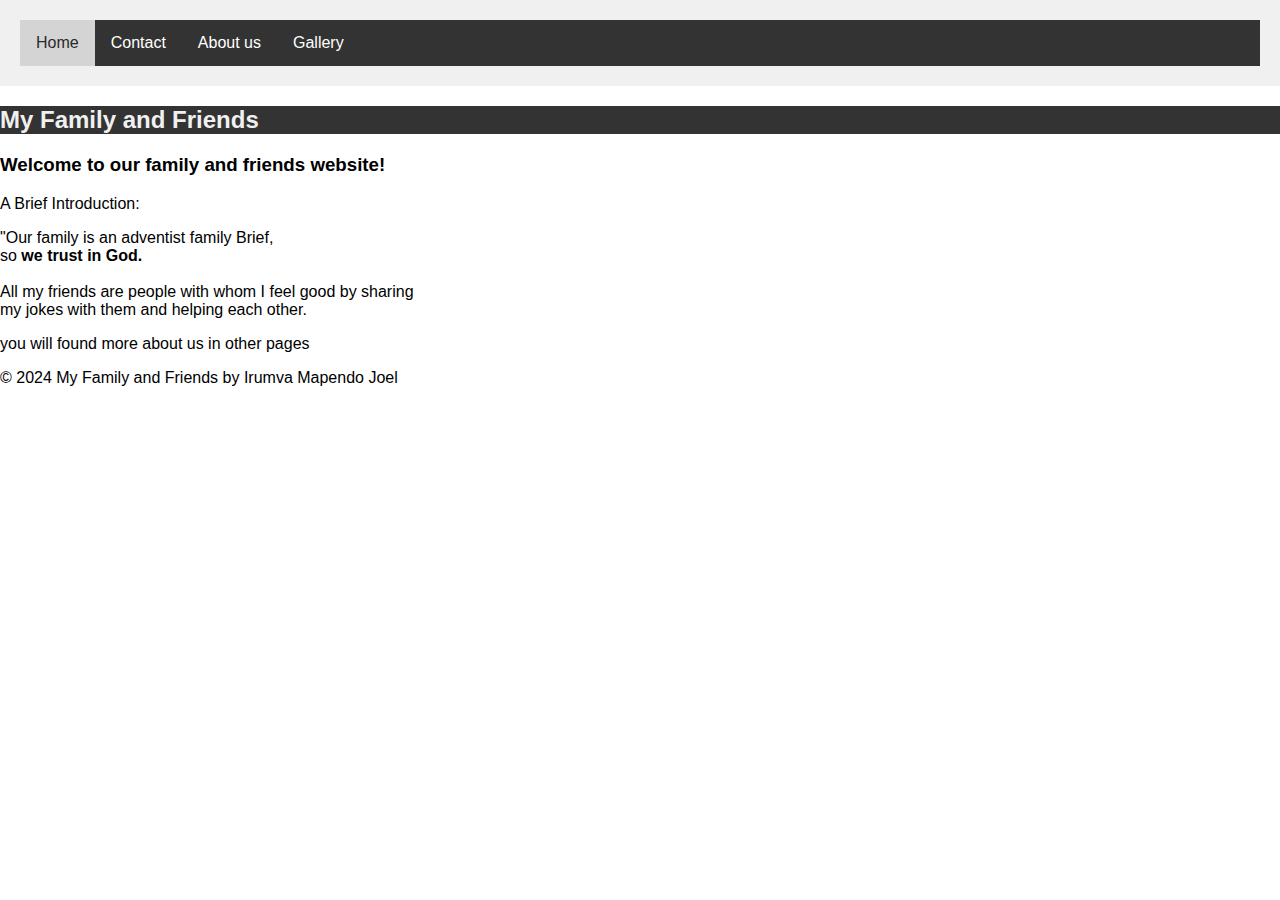
<file: index.html>
<!DOCTYPE html>
<html lang="en">
<head>
    <meta charset="UTF-8">
    <meta name="viewport" content="width=device-width, initial-scale=1.0">
    <title>My Family and Friends</title>
    <link rel="stylesheet" href="style.css">
</head>
<body>
    <header>
        <nav>
            <ul>
                <li><a href="index.html" class="selected">Home</a></li>
                <li><a href="contact.html">Contact </a></li>
                <li><a href="about.html">About us</a></li>
                <li><a href="gallery.html">Gallery</a></li>
            </ul>
        </nav>
    </header>

    <section>
        <div class="family">
            <h2>My Family and Friends</h2>
            <h3>Welcome to our family and friends website!</h3>
                
                <p>A Brief Introduction:</p>
                
            <li>"Our family is an adventist family Brief, <br>
                so <b>we trust in God.</b>
            </li> <br>
            <li>All my friends are people with whom I feel good by sharing <br>my jokes with them and helping each other.</p>
                you will found more about us in other pages
            </li> 
        </div>

        <p></p>
    </section>

    <footer>
        &copy; 2024 My Family and Friends by Irumva Mapendo Joel
    </footer>
</body>
</html>
</file>
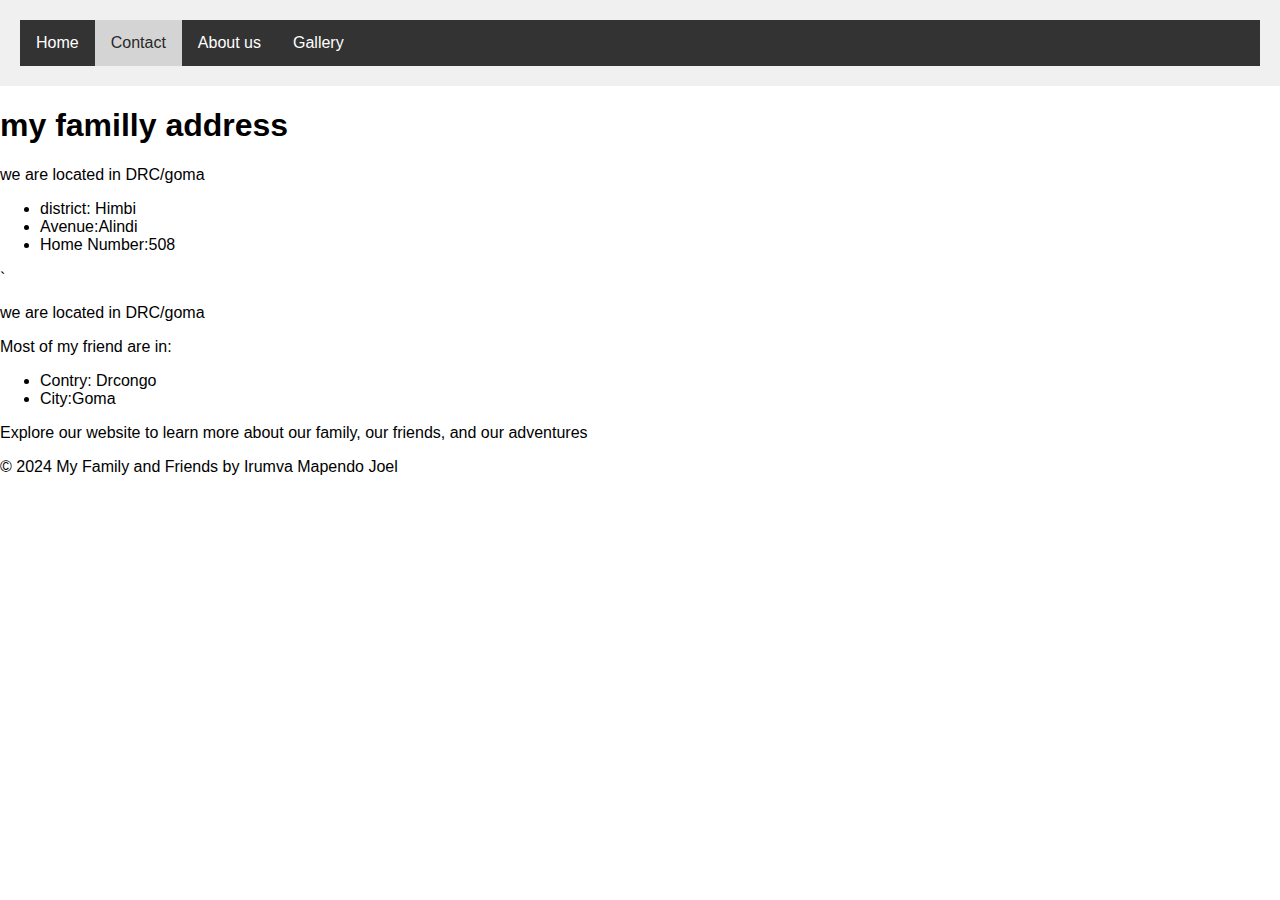
<file: contact.html>
<!DOCTYPE html>
<html lang="en">
<head>
    <meta charset="UTF-8">
    <meta name="viewport" content="width=device-width, initial-scale=1.0">
    <title>Contact</title>
    <link rel="stylesheet" href="style.css">
</head>
<body>
    <header>
        <nav>
            <ul>
                <li><a href="index.html">Home</a></li>
                <li><a href="contact.html" class="selected">Contact </a></li>
                <li><a href="about.html">About us</a></li>
                <li><a href="gallery.html">Gallery</a></li>
            </ul>
        </nav>
    </header>
   <section> <h1>
        my familly address
        </h1>
        <p> we are located in DRC/goma</p>
            <ul>
                <li>district: Himbi</ol></li>
                <li>Avenue:Alindi</ol></li>
                <li>Home Number:508</ol></li>

            </ul>
    `   <p> we are located in DRC/goma</p>
            Most of my friend are in:
            <ul>
                <li>Contry: Drcongo</li>
                <li>City:Goma</li>
            

            </ul>

        <p>Explore our website to learn more about our family, our friends, and our adventures</p>
    </section>
</body>
<footer>
    &copy; 2024 My Family and Friends by Irumva Mapendo Joel
</footer>
</html>
</file>
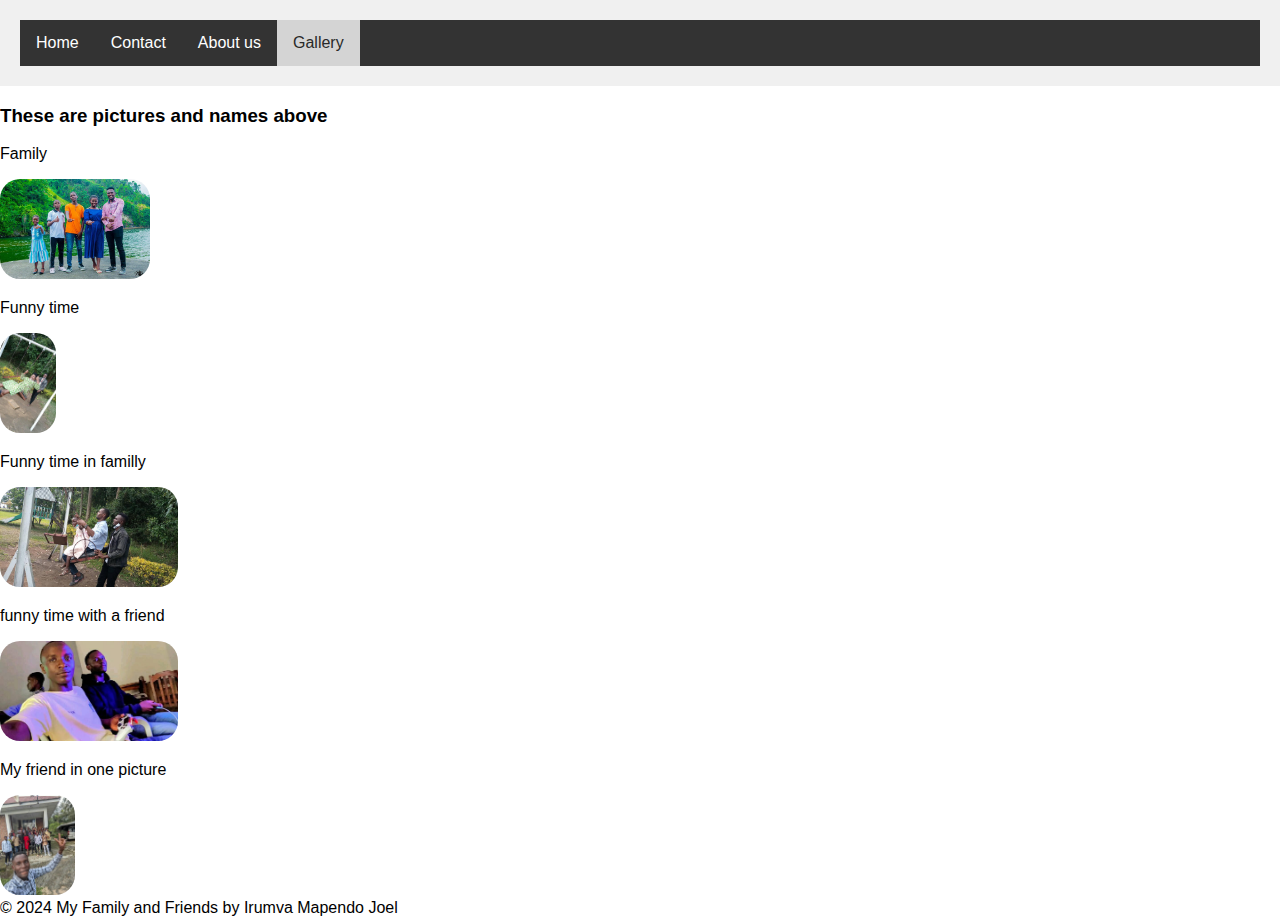
<file: gallery.html>
<!DOCTYPE html>
<html lang="en">
<head>
    <meta charset="UTF-8">
    <meta name="viewport" content="width=device-width, initial-scale=1.0">
    <title>gallery</title>
    <link rel="stylesheet" href="style.css">
</head>
<body>
    <header>
        <nav>
            <ul>
                <li><a href="index.html">Home</a></li>
                <li><a href="contact.html">Contact </a></li>
                <li><a href="about.html">About us</a></li>
                <li><a href="gallery.html" class="selected">Gallery</a></li>
            </ul>
        </nav>

    </header>
    <div class="joj"><h3>These are pictures and names above</h3>
        <p>Family</p>
        <img src="familly.jpg" alt="#">
        <p>Funny time</p>
        <img src="funny time .jpg" alt="#">
        <p>Funny time in familly</p>
        <img src="funny tome.jpg" alt="#">
        <p>funny time with a friend</p>
        <img src="funny time with a friend.jpg" alt="#">
        <p>My friend in one picture</p>
        <img src="friends.jpg" alt="#">

    </div>
    
  

</body>
<footer>
    &copy; 2024 My Family and Friends by Irumva Mapendo Joel
</footer>
</html>
</file>
<file: style.css>
*{
   bottom: 50%;
   left: 50%;


}

body {
    font-family: Arial, sans-serif;
    margin: 0;
    padding: 0;
    background: -moz-linear-gradient(to lign rgb(77, 77, 77),rgb(177, 177, 177),)
}
.family{
    position: none;
    left: 10px
  
}


header {
    background-color: #f0f0f0;
    padding: 20px;
}

nav ul {
    list-style-type: none;
    margin: 0;
    padding: 0;
    overflow: hidden;
    background-color: #333;
}

nav li {
    float: left;
}

nav li a {
    display: block;
    color: white;
    text-align: center;
    padding: 14px 16px;
    text-decoration: none;
}

nav li   
 a:hover {
    background-color: #111;
}
img {
    width: auto;
    height: 100px;
    border-radius: 20px;
    border-bottom: #333;
    border-color: #333;
    border: 20px;

}
.selected{
    color:rgb(41, 41, 41);
    background-color:rgb(212, 212, 212); 
}
h2 {
    color: #f0f0f0;
    background-color: #333;
}
.jojo{
        top: 10%;
        left: none;
        bottom: auto;
        display: flex;
        border-color: black;
    
}
.joj{
    top: 10%;
    left: none;
    bottom: auto;
    display: inline-block;
    border-color: black;

}
.jiji {
        top: 20%;
        left: 20px;
        bottom: auto;
        display: flex;
        box-shadow: #111;
        border-color: black;
}
.jaja{

}
</file>
